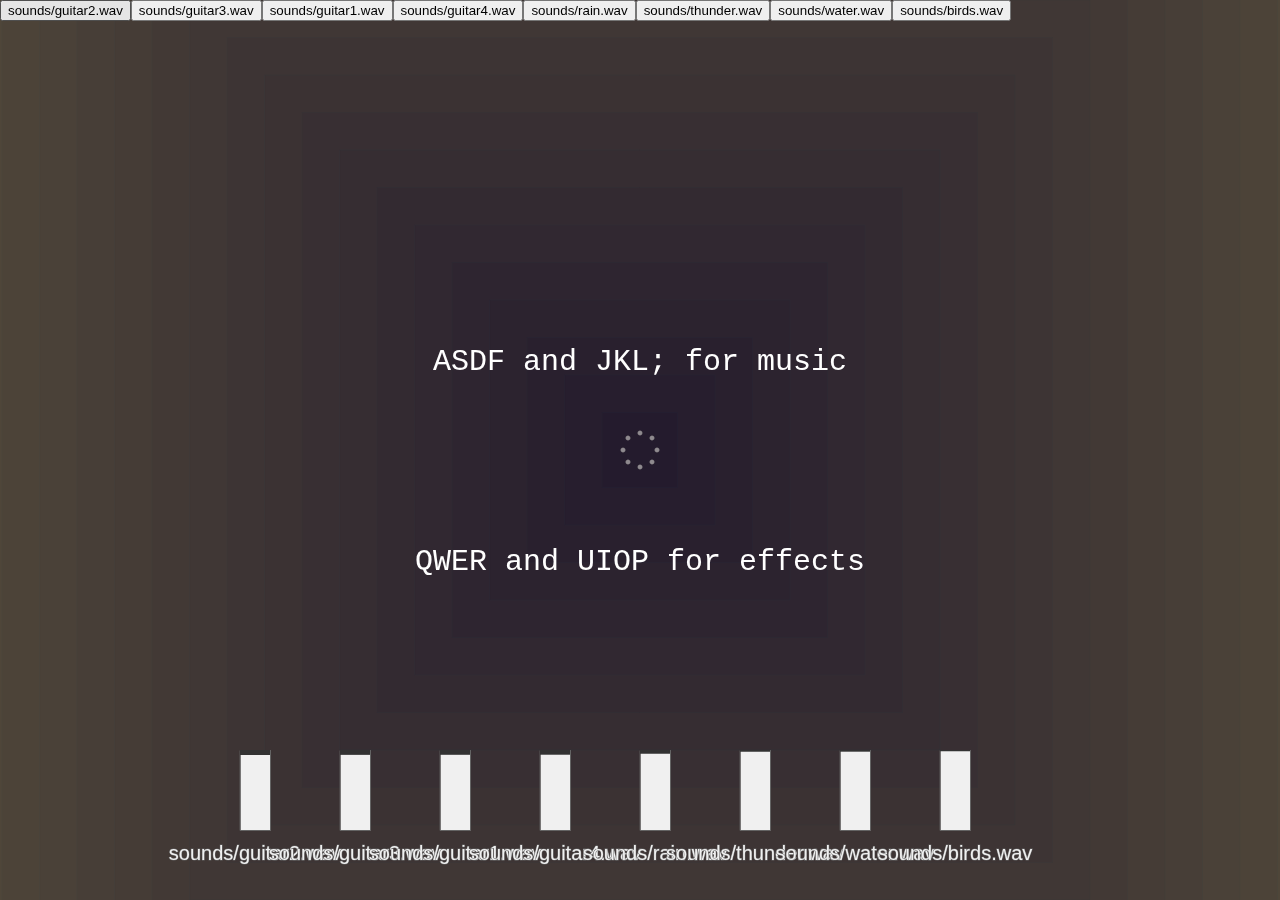
<file: index.html>
<html>
<head>
  
  <meta charset="UTF-8">
  <!-- <script src="https://cdnjs.cloudflare.com/ajax/libs/p5.js/0.10.2/p5.js"></script> -->
  <script language="javascript" type="text/javascript" src="libraries/p5.js"></script>
  <script language="javascript" type="text/javascript" src="libraries/p5.sound.js"></script>
  <script language="javascript" type="text/javascript" src="libraries/p5.dom.js"></script>
  <script src="https://ajax.googleapis.com/ajax/libs/jquery/3.4.1/jquery.min.js"></script>


  <!-- uncomment lines below to include extra p5 libraries -->
  <!--<script language="javascript" src="libraries/p5.dom.js"></script>-->
  <script language="javascript" type="text/javascript" src="audio.js"></script>
  <script language="javascript" type="text/javascript" src="rectangles.js"></script>
  <script language="javascript" type="text/javascript" src="introtext.js"></script>
  <script language="javascript" type="text/javascript" src="controls.js"></script>
  <script language="javascript" type="text/javascript" src="visuals.js"></script>

  <link rel="stylesheet" href="css/style.css">
</head>

<body>

</body>
</html>
</file>
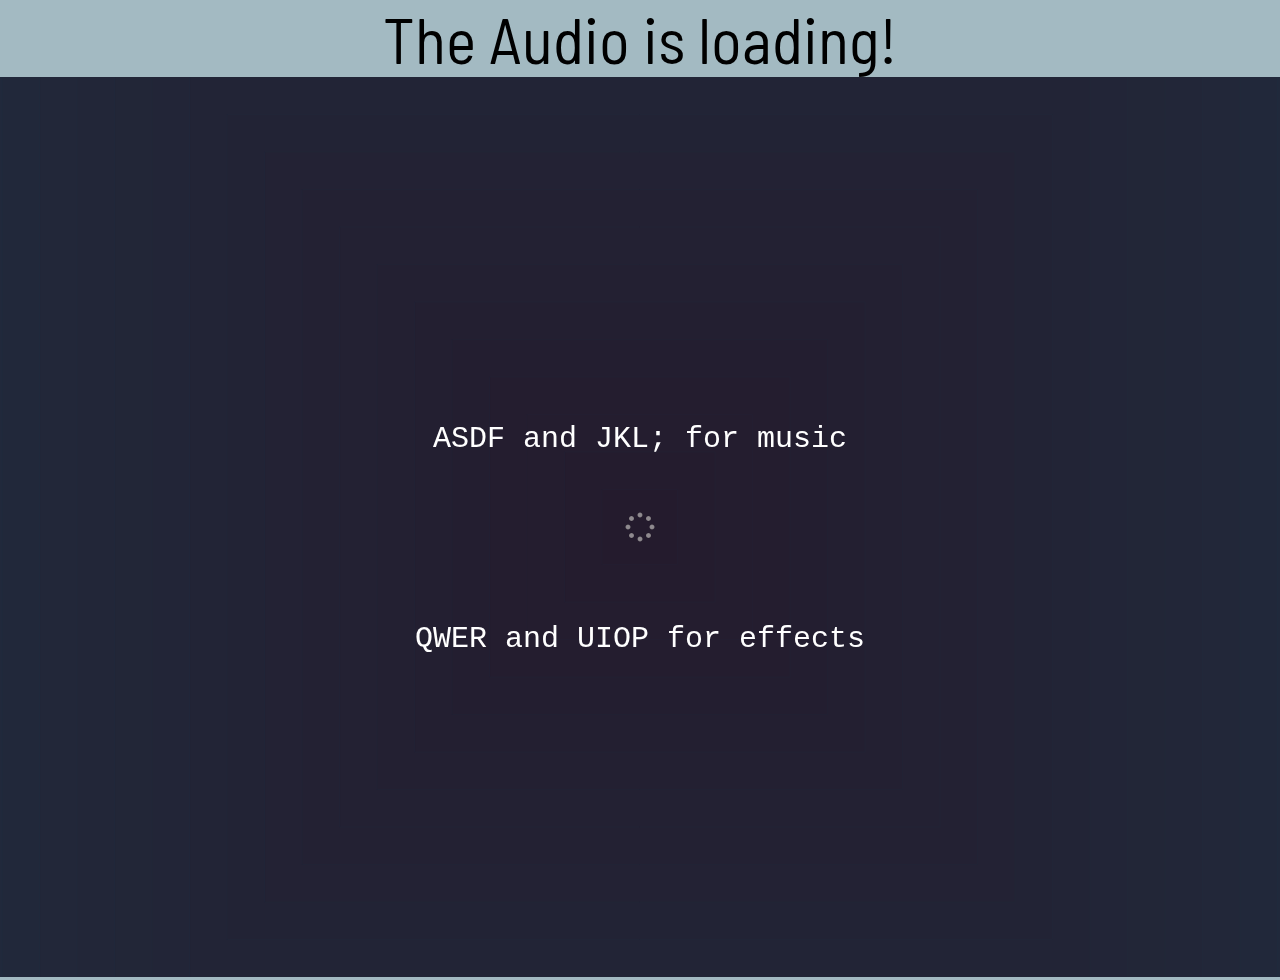
<file: p5sketch.html>
<!DOCTYPE html>

<html>
<head>

  <meta charset="UTF-8">
  <script language="javascript" type="text/javascript" src="libraries/p5.js"></script>
  <script language="javascript" type="text/javascript" src="libraries/p5.sound.js"></script>

  <!--<script language="javascript" src="libraries/p5.dom.js"></script>-->
  <script language="javascript" type="text/javascript" src="audio.js"></script>
  <script language="javascript" type="text/javascript" src="rectangles.js"></script>
  <script language="javascript" type="text/javascript" src="introtext.js"></script>
  <script language="javascript" type="text/javascript" src="controls.js"></script>
  <script language="javascript" type="text/javascript" src="visuals.js"></script>

  <link href="https://fonts.googleapis.com/css?family=Barlow+Semi+Condensed" rel="stylesheet">
  <link rel="stylesheet" type="text/css" href="style.css">

</head>

<body>
<!-- while the preload happens -->
<div id="p5_loading" class="loadingclass">The Audio is loading!</div>
</body>
</html>
</file>
<file: css/style.css>
body {
    padding: 0;
    margin: 0;
}

canvas {
    position:absolute;
    top:0;
    left:0;
    width:100%;
    height:100%;
    z-index:-1;
 }
</file>
<file: style.css>
body {
  text-align: center;
  font-family: 'Barlow Semi Condensed', sans-serif;
  padding: 0;
  margin: 0;
  background-color: rgb(163, 186, 194);
}

iframe {
  overflow: hidden;
  margin: auto;
  border: none;
}

.loadingclass {
  text-align: center;

  font-size: 4em;
  animation-name: loadingAnimation;
  animation-duration: 0.1s;
  animation-iteration-count: infinite;
}

@keyframes loadingAnimation {
  0% {color: red;}
  33% {color: blue;}
  66% {color: white;}
  100% {color: red;}
}
</file>
